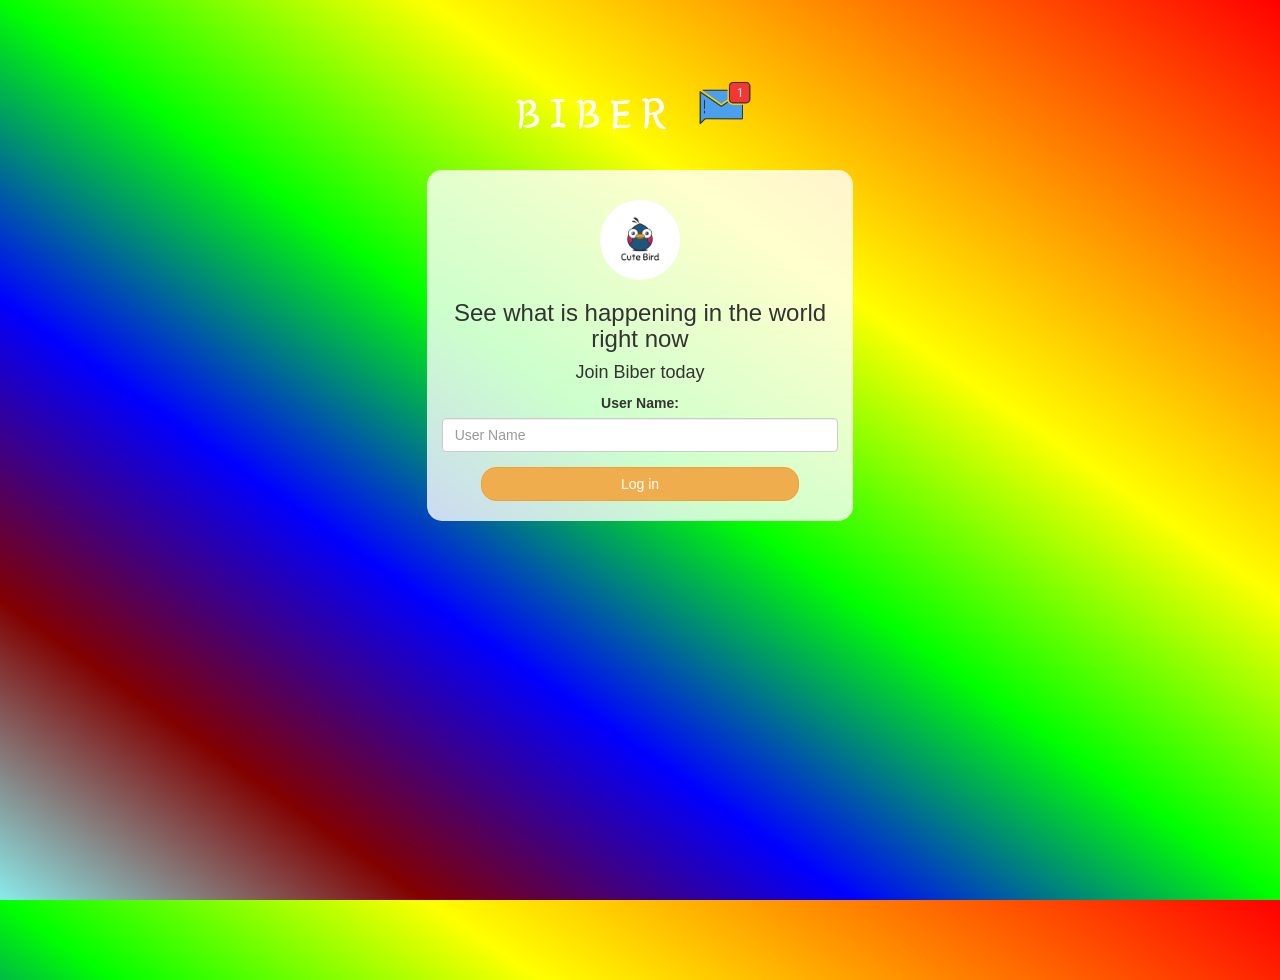
<file: index.html>
<!DOCTYPE html>
<html>
<head>
	<title>Kwitter</title>
<link href="https://fonts.googleapis.com/css?family=Yeon+Sung&display=swap" rel="stylesheet"><meta name="viewport" content="width=device-width, initial-scale=1">

<link rel="stylesheet" href="https://maxcdn.bootstrapcdn.com/bootstrap/3.4.0/css/bootstrap.min.css">
<script src="https://ajax.googleapis.com/ajax/libs/jquery/3.4.1/jquery.min.js"></script>
<script src="https://maxcdn.bootstrapcdn.com/bootstrap/3.4.0/js/bootstrap.min.js"></script>

<link rel="stylesheet" type="text/css" href="style.css">
<script src="kwitter.js"></script>
</head>
<body>
<center>
	<h1 class="header">	
	  BIBER	<sup>
	<img src="m2.png">
	</sup>
</h1>
	<div class="col-lg-4 col-md-6 col-sm-6 col-xs-11 login_div">
	<img src="logo.png" class="logo">
		<h3 >See what is happening in the world right now</h3>
		<h4 >Join Biber today</h4>
		<div class="form-group">
		  <label >User Name:</label>
          <input id="user_name" class="form-control" placeholder="User Name" type="input">
		</div>
		<button id="login_button" class="btn btn-warning" onclick="adduser()">Log in</button>
		<br><br>
	</div>
</center>
</body>
</html>
</file>
<file: style.css>
html, body
{
  height: 100%;
  margin: 0;
}

body
{
background-image: linear-gradient(to right top, #00d3d375, #820000, #0000FF, #00FF00, #FFFF00, #FF7F00,  #FF0000);
}

.header
{
	color: white;font-family: 'Yeon Sung';font-size: 45px;letter-spacing: 10px;margin-top: 80px;
}
.header img
{
	width: 80px;margin-left: -15px;
}

.login_div
{
	background: rgba(255,255,255,0.8);float: none;border-radius: 15px;
}

.logo
{
	width: 80px;margin-top: 30px;border-radius: 40px;
}

#login_button
{
	width: 80%;border-radius: 15px;
}

.room_name
{
	cursor: pointer;
	font-size: 20px;
}


#logout
{
	font-size: 20px; float: right;
}


#output
{
	padding: 10px; width:80%;background: rgba(255,255,255,0.8);border-radius: 15px;
}

.input_div_room_page
{
	width: 80%;
}

.input_div label
{
	color: white;font-size: 20px;
}


.input_div_message_page
{
	position: fixed;bottom: 0px;width: 100%;background: rgba(255,255,255,0.8);
}
.input_div_message_page label
{
	color: black;
}
.input_div_message_page #msg
{
	width: 80%;
}
.input_div_message_page button
{
	margin-top: 15px;
	width: 50%; 
}
.color_white
{
	color: white
}

.user_tick
{
	width:20px;
}
.message_h4
{
	padding-left:5px;color:grey;
}
</file>
